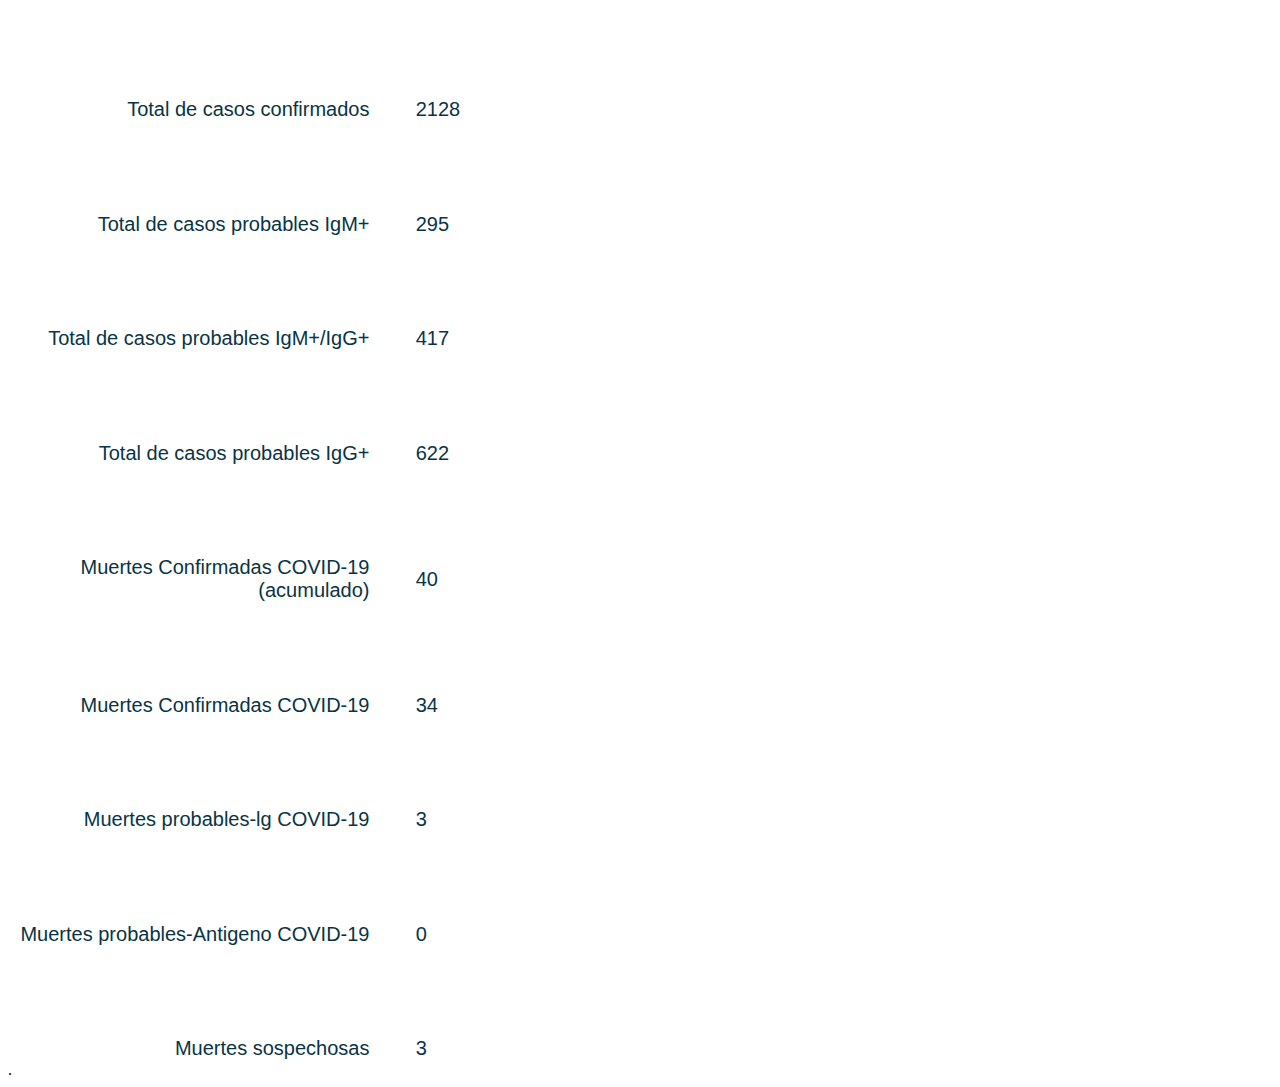
<file: widgets.html>
<html>
  <head><title>HTML Pandas Dataframe with CSS</title></head>
  <link rel="stylesheet" type="text/css" href="df_style.css"/>
  <body>
    <table border="0" class="dataframe mystyle">
  <tbody>
    <tr>
      <td>Total de casos confirmados</td>
      <td>2128</td>
    </tr>
    <tr>
      <td>Total de casos probables IgM+</td>
      <td>295</td>
    </tr>
    <tr>
      <td>Total de casos probables IgM+/IgG+</td>
      <td>417</td>
    </tr>
    <tr>
      <td>Total de casos probables IgG+</td>
      <td>622</td>
    </tr>
    <tr>
      <td>Muertes Confirmadas COVID-19 (acumulado)</td>
      <td>40</td>
    </tr>
    <tr>
      <td>Muertes Confirmadas COVID-19</td>
      <td>34</td>
    </tr>
    <tr>
      <td>Muertes probables-lg COVID-19</td>
      <td>3</td>
    </tr>
    <tr>
      <td>Muertes probables-Antigeno COVID-19</td>
      <td>0</td>
    </tr>
    <tr>
      <td>Muertes sospechosas</td>
      <td>3</td>
    </tr>
  </tbody>
</table>
  </body>
</html>.
</file>
<file: df_style.css>
/* includes alternating gray and white with on-hover color */

.mystyle {
    font-size: 15pt; 
    font-family: Arial;
    border-collapse: collapse; 
    border: 0px solid silver;

}

.mystyle td, th {
    padding-top: 20%;
    padding-right: 10%;
    color: #093444;
    text-align: right;
}

.mystyle tr:nth-child(even) {
    background:none;
}

.mystyle tr:hover {
    background:none;
    cursor: pointer;
}
</file>
